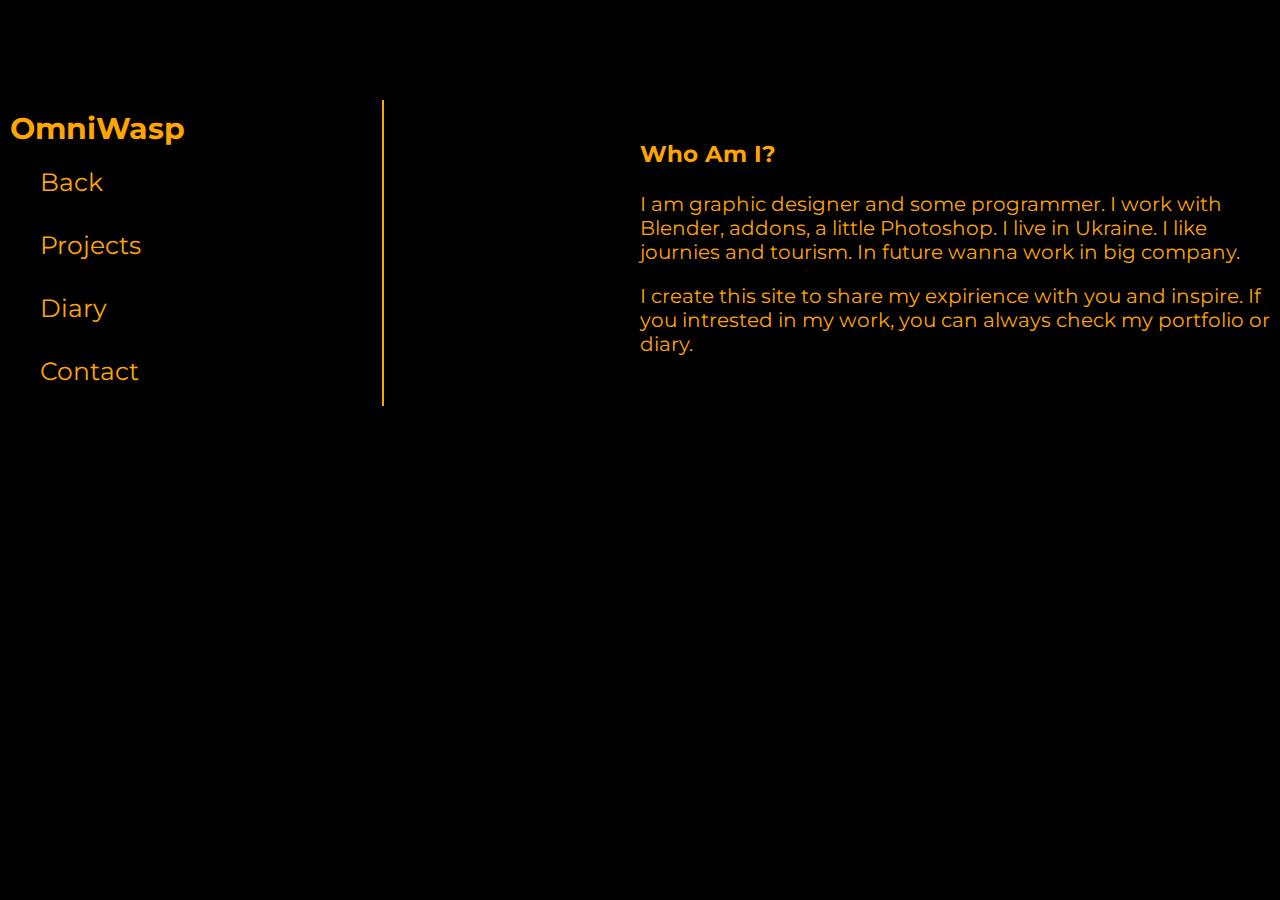
<file: about.html>
<!doctype html>
<html class="no-js" lang="en">
  <head>
    <meta charset="utf-8" />
    <meta name="viewport" content="width=device-width, initial-scale=1.0" />
    <title>OmniWasp About</title>
    <link rel="shortcut icon" href="/wasp.ico" type="x-icon">
    <link rel="stylesheet" href="/about.css">
    <link rel="preconnect" href="https://fonts.googleapis.com">
    <link rel="preconnect" href="https://fonts.gstatic.com" crossorigin>
    <link href="https://fonts.googleapis.com/css2?family=Inconsolata&display=swap" rel="stylesheet">
    <link rel="preconnect" href="https://fonts.googleapis.com">
    <link rel="preconnect" href="https://fonts.gstatic.com" crossorigin>
    <link href="https://fonts.googleapis.com/css2?family=Montserrat&display=swap" rel="stylesheet">
  </head>
  <body>
    <header>
        <div class="mainmenu">
            <nav class="menu"><h2>OmniWasp</h2>
               <ul class="desc">
                <li>
                    <a href="index.html">Back</a>
                </li>
                <li>
                    <a href="#">ㅤ</a>
                </li>
                <li>
                    <a href="404.html">Projects</a>
                </li>
                <li>
                    <a href="#">ㅤ</a>
                </li>
                <li>
                    <a href="diary.html">Diary</a>
                </li>
                <li>
                    <a href="#">ㅤ</a>
                </li>
                <li>
                    <a href="contact.html">Contact</a>
                </li>
               </ul>
            </nav>
        </div>
    </header>
    <div class="txt">
        <h3>Who Am I?</h3>
        <p>I am graphic designer and some programmer. I work with Blender, addons, a little Photoshop. I live in Ukraine. I like journies and tourism. In future wanna work in big company.</p>
        <p>I create this site to share my expirience with you and inspire. If you intrested in my work, you can always check my portfolio or diary. </p>
    </div>
  </body>
</html>
</file>
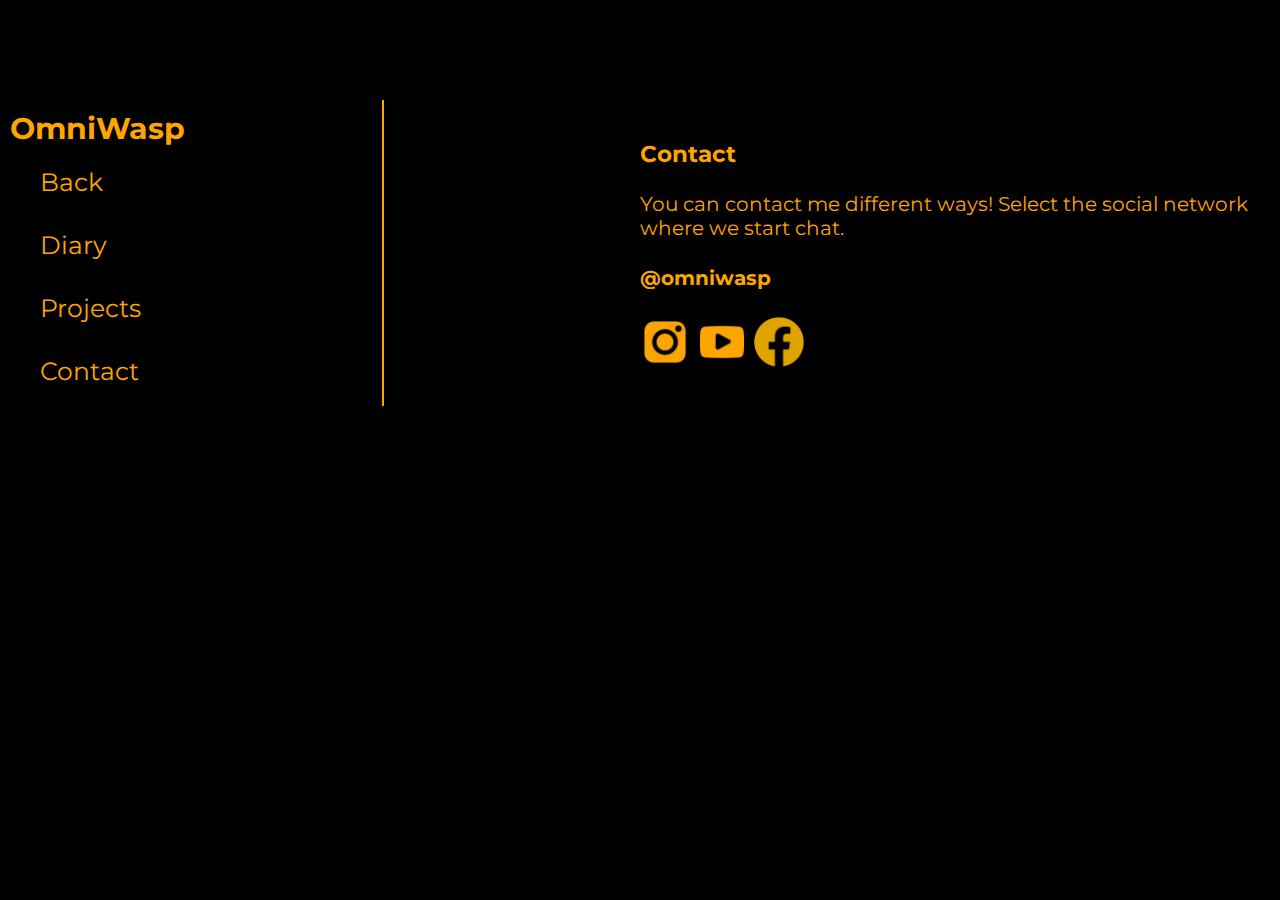
<file: contact.html>
<!doctype html>
<html class="no-js" lang="en">
  <head>
    <meta charset="utf-8" />
    <meta name="viewport" content="width=device-width, initial-scale=1.0" />
    <title>OmniWasp Contact</title>
    <link rel="shortcut icon" href="/wasp.ico" type="x-icon">
    <link rel="stylesheet" href="/contact.css">
    <link rel="preconnect" href="https://fonts.googleapis.com">
    <link rel="preconnect" href="https://fonts.gstatic.com" crossorigin>
    <link href="https://fonts.googleapis.com/css2?family=Inconsolata&display=swap" rel="stylesheet">
    <link rel="preconnect" href="https://fonts.googleapis.com">
    <link rel="preconnect" href="https://fonts.gstatic.com" crossorigin>
    <link href="https://fonts.googleapis.com/css2?family=Montserrat&display=swap" rel="stylesheet">
  </head>
  <body>
    <header>
        <div class="mainmenu">
            <nav class="menu"><h2>OmniWasp</h2>
               <ul class="desc">
                <li>
                    <a href="index.html">Back</a>
                </li>
                <li>
                    <a href="#">ㅤ</a>
                </li>
                <li>
                    <a href="diary.html">Diary</a>
                </li>
                <li>
                    <a href="#">ㅤ</a>
                </li>
                <li>
                    <a href="404.html">Projects</a>
                </li>
                <li>
                    <a href="#">ㅤ</a>
                </li>
                <li>
                    <a href="#">Contact</a>
                </li>
               </ul>
            </nav>
        </div>
    </header>
    <div class="txt">
        <h3>Contact</h3>
        <p>You can contact me different ways! Select the social network where we start chat.</p>
        <h4>@omniwasp</h4>
        <a href="https://www.instagram.com/glrbrv/" alt="instagram">
            <img class='inst', src="/instagram.png">
        </a>

        <a href="https://www.youtube.com/@abtonix" alt="youtube">
            <img class='inst', src="/youtube.png">
        </a>

        <a href="https://www.facebook.com/profile.php?id=100014596577963" alt="facebook">
            <img class='inst', src="/facebook.png">
        </a>

    </div>
  </body>
</html>
</file>
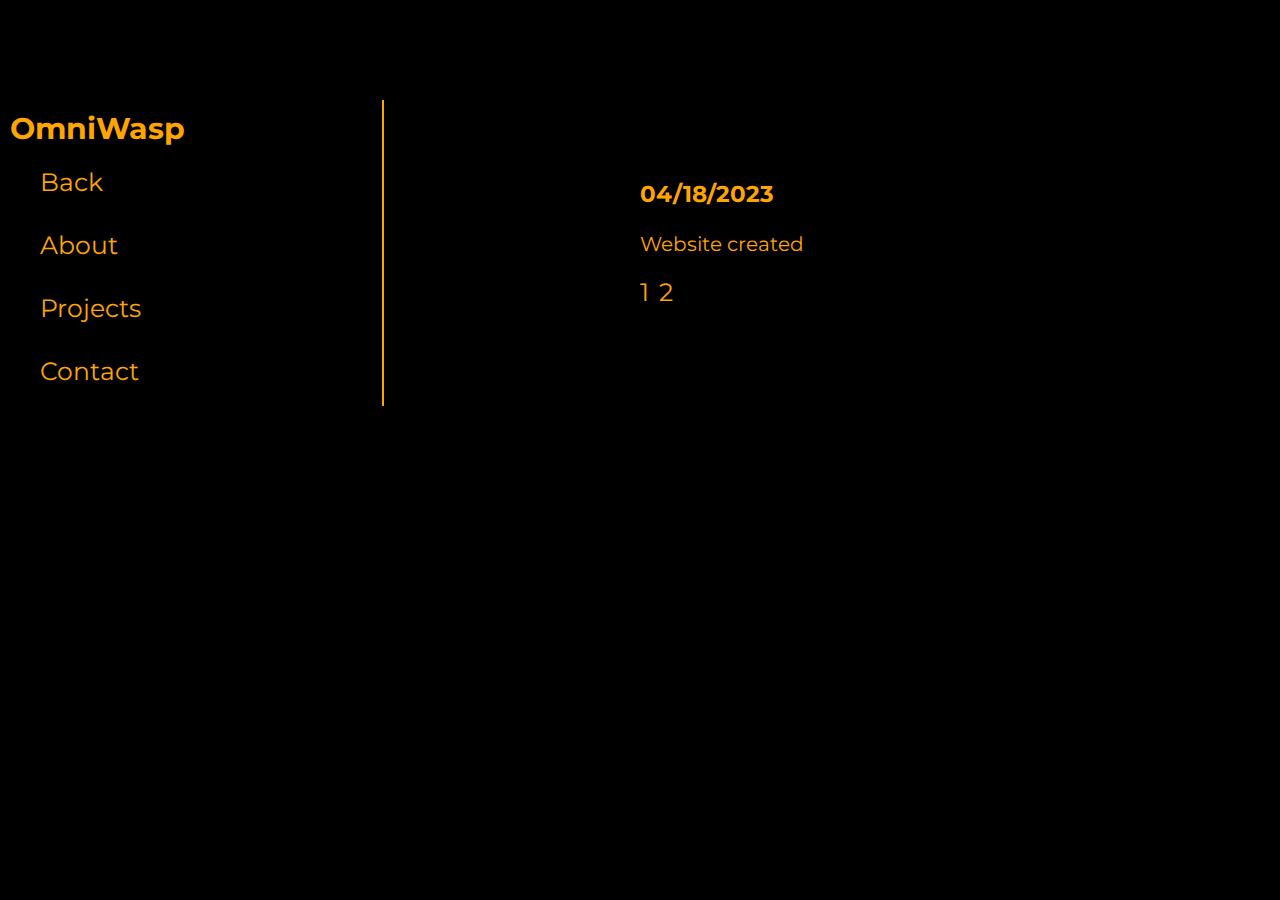
<file: diary.html>
<!doctype html>
<html class="no-js" lang="en">
  <head>
    <meta charset="utf-8" />
    <meta name="viewport" content="width=device-width, initial-scale=1.0" />
    <title>OmniWasp Diary</title>
    <link rel="shortcut icon" href="/wasp.ico" type="x-icon">
    <link rel="stylesheet" href="/diary.css">
    <link rel="preconnect" href="https://fonts.googleapis.com">
    <link rel="preconnect" href="https://fonts.gstatic.com" crossorigin>
    <link href="https://fonts.googleapis.com/css2?family=Inconsolata&display=swap" rel="stylesheet">
    <link rel="preconnect" href="https://fonts.googleapis.com">
    <link rel="preconnect" href="https://fonts.gstatic.com" crossorigin>
    <link href="https://fonts.googleapis.com/css2?family=Montserrat&display=swap" rel="stylesheet">
  </head>
  <body>
    <header>
        <div class="mainmenu">
            <nav class="menu"><h2>OmniWasp</h2>
               <ul class="desc">
                <li>
                    <a href="index.html">Back</a>
                </li>
                <li>
                    <a href="#">ㅤ</a>
                </li>
                <li>
                    <a href="about.html">About</a>
                </li>
                <li>
                    <a href="#">ㅤ</a>
                </li>
                <li>
                    <a href="#">Projects</a>
                </li>
                <li>
                    <a href="#">ㅤ</a>
                </li>
                <li>
                    <a href="contact.html">Contact</a>
                </li>
               </ul>
            </nav>
        </div>
    </header>
    <div class="txt">
        <h3>04/18/2023</h3>
        <p>Website created</p>
        <a href="#">1</a>
        <a href="#">ㅤ</a>
        <a href="404.html">2</a>
    </div>
  </body>
</html>
</file>
<file: about.css>
body{
    margin: auto;
    background-color: black;
    font-family: 'Montserrat', sans-serif;
    font-size: 20px;
    color: orange;
    text-decoration: none;
    width: 100%;
    height: 100%;
}

header{
    margin-right: 70%;
    border-right: 2px solid orange;
    border-color: orange;
}

.desc{
    list-style-type: none;
}

.mainmenu{
    margin-top: 100px;
    background-color: black;
    width: 100%;
    height: 100%;
    animation-name: sl4v3;
    animation-duration: 2s;
    display: flex;
    border-right: 2px solid orange;
    border-color: orange;
}

h2{
    margin: 10px;
}

@keyframes sl4v3 {
    0% {opacity: 0.1;}
    100% {opacity: 1;}
}



a:visited {
    color: orange;
    background-color: transparent;
    text-decoration: none;
}

a:hover{
    text-decoration: none;
    opacity: 0.5;

}


a{
    color: orange;
    text-decoration: none;
    font-size: 25px;
}

::selection {
    color: black;
    background-color: orange;
}

.txt{
    position: relative;
    bottom: 290px;
    margin-left: 50% ;
    animation-name: curs;
    animation-duration: 2s;
}

p{
    animation-name: curs;
    animation-duration: 2s;
}

@keyframes curs {
    0%{color: black; bottom: 200px;}
    100%{color: orange;}
    
}

@media(max-width:768px){


    a, h2{
        font-size: 15px;
    }


    .inst, .youtube, .fb{
       width: 30px;
    }

    p{
        font-size: 15px;
    }
}
</file>
<file: contact.css>
body{
    margin: auto;
    background-color: black;
    font-family: 'Montserrat', sans-serif;
    font-size: 20px;
    text-decoration: none;
    width: 100%;
    height: 100%;
}

header{
    margin-right: 70%;
    border-right: 2px solid orange;
    border-color: orange;
}

.desc{
    list-style-type: none;
}

.mainmenu{
    margin-top: 100px;
    background-color: black;
    width: 100%;
    height: 100%;
    animation-name: sl4v3;
    animation-duration: 2s;
    display: flex;
    border-right: 2px solid orange;
    border-color: orange;
    color: orange;
}

h2{
    margin: 10px;
}

@keyframes sl4v3 {
    0% {opacity: 0.1;}
    100% {opacity: 1;}
}



a:visited {
    color: orange;
    background-color: transparent;
    text-decoration: none;
}

a:hover{
    text-decoration: none;
    opacity: 0.5;

}


a{
    color: orange;
    text-decoration: none;
    font-size: 25px;
}

::selection {
    color: black;
    background-color: orange;
}

.txt{
    position: relative;
    bottom: 290px;
    margin-left: 50% ;
    animation-name: curs;
    animation-duration: 2s;
    color: orange;
}

p{
    animation-name: curs;
    animation-duration: 2s;
}

@keyframes curs {
    0%{color: black; bottom: 200px;}
    100%{color: orange;}
    
}

.inst{
    border-radius: 0%;
    width: 50px;
}

.youtube{
    width: 50px;
}

.fb{
    width: 50px;
}

@media(max-width:768px){


    a, h2{
        font-size: 15px;
    }


    .inst, .youtube, .fb{
       width: 30px;
    }
}
</file>
<file: diary.css>
body{
    margin: auto;
    background-color: black;
    font-family: 'Montserrat', sans-serif;
    font-size: 20px;
    color: orange;
    text-decoration: none;
    width: 100%;
    height: 100%;
}

header{
    margin-right: 70%;
    border-right: 2px solid orange;
    border-color: orange;
}

.desc{
    list-style-type: none;
}

.mainmenu{
    margin-top: 100px;
    background-color: black;
    width: 100%;
    height: 100%;
    animation-name: sl4v3;
    animation-duration: 2s;
    display: flex;
    border-right: 2px solid orange;
    border-color: orange;
}

h2{
    margin: 10px;
}

@keyframes sl4v3 {
    0% {opacity: 0.1;}
    100% {opacity: 1;}
}



a:visited {
    color: orange;
    background-color: transparent;
    text-decoration: none;
}

a:hover{
    text-decoration: none;
    opacity: 0.5;

}


a{
    color: orange;
    text-decoration: none;
    font-size: 25px;
}

::selection {
    color: black;
    background-color: orange;
}

.txt{
    position: relative;
    bottom: 250px;
    margin-left: 50% ;
    animation-name: curs;
    animation-duration: 2s;
}

p{
    animation-name: curs;
    animation-duration: 2s;
}

@keyframes curs {
    0%{color: black; bottom: 200px;}
    100%{color: orange;;}
    
}

@media(max-width:768px){


    a, h2{
        font-size: 15px;
    }


    .inst, .youtube, .fb{
       width: 30px;
    }
}
</file>
